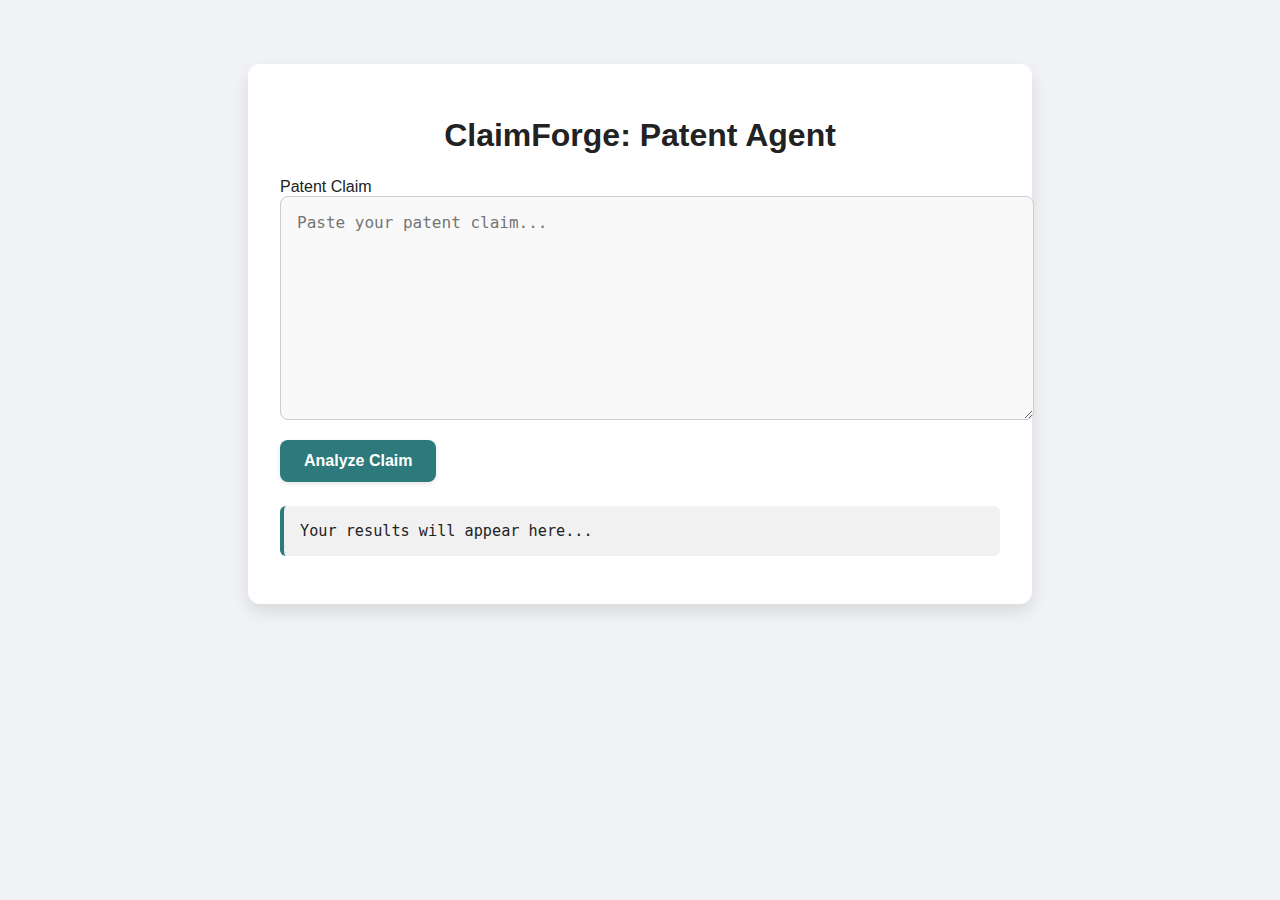
<file: docs/index.html>
<!DOCTYPE html>
<html lang="en">
<head>
  <meta charset="UTF-8" />
  <meta name="viewport" content="width=device-width, initial-scale=1.0" />
  <meta name="description" content="ClaimForge - AI-Powered Patent Claim Analysis Tool" />
  <title>ClaimForge</title>
  <link rel="stylesheet" href="style.css" />
  <link rel="icon" href="favicon.ico" type="image/x-icon" />
</head>
<body>
  <div class="container">
    <h1>ClaimForge: Patent Agent</h1>

    <form id="claim-form">
      <label for="claim-input" class="sr-only">Patent Claim</label>
      <textarea
        id="claim-input"
        rows="10"
        placeholder="Paste your patent claim..."
        aria-label="Paste your patent claim"
      ></textarea><br />
      <button type="submit">Analyze Claim</button>
    </form>

    <pre id="output">Your results will appear here...</pre>
  </div>

  <script src="script.js"></script>
</body>
</html>
</file>
<file: docs/style.css>
/* Root Variables for Light Theme */
:root {
  --bg-color: #f0f2f5;
  --text-color: #222;
  --card-bg: #ffffff;
  --accent-color: #2c7a7b;
  --input-bg: #f9f9f9;
  --input-border: #ccc;
  --output-bg: #f1f1f1;
  --output-border: #2c7a7b;
}

[data-theme="dark"] {
  --bg-color: #121212;
  --text-color: #f5f5f5;
  --card-bg: #1e1e1e;
  --accent-color: #00bfa5;
  --input-bg: #1a1a1a;
  --input-border: #444;
  --output-bg: #1c1c1c;
  --output-border: #00bfa5;
}


/* Base Styles */
body {
  font-family: "Inter", "Segoe UI", Roboto, sans-serif;
  background-color: var(--bg-color);
  color: var(--text-color);
  margin: 0;
  padding: 0;
  display: flex;
  justify-content: center;
  align-items: start;
  min-height: 100vh;
  transition: background-color 0.3s ease, color 0.3s ease;
}


/* Main Container */
.container {
  background: var(--card-bg);
  margin-top: 4rem;
  padding: 2rem;
  border-radius: 12px;
  box-shadow: 0 8px 16px rgba(0,0,0,0.1);
  width: calc(100% - 4rem);
  max-width: 720px;
  position: relative;
  font-family: "Inter", "Segoe UI", Roboto, sans-serif;
}

/* Header Style */
.container h1 {
  font-size: 2rem;
  font-weight: 600;
  margin-bottom: 1.5rem;
  color: var(--text-color);
  text-align: center;
  font-family: "Inter", "Segoe UI", Roboto, sans-serif;
}

/* Form Elements */
textarea {
  width: 100%;
  min-height: 150px;
  font-size: 1rem;
  padding: 1rem;
  background-color: var(--input-bg);
  border: 1px solid var(--input-border);
  border-radius: 8px;
  resize: vertical;
  margin-bottom: 1rem;
  color: var(--text-color);
}

/* Shared Button Base Style */
/* Modern Cutting-Edge Theme */
[data-theme="light"] {
  --accent-color: #7c3aed;   /* Electric Violet */
  --accent-hover: #6d28d9;
}

[data-theme="dark"] {
  --accent-color: #c084fc;   /* Soft Neon Purple */
  --accent-hover: #a855f7;
}

button,
#theme-toggle {
  padding: 0.75rem 1.5rem;
  font-weight: 600;
  font-size: 1rem;
  background-color: var(--accent-color);
  color: #ffffff;
  border: none;
  border-radius: 8px;
  cursor: pointer;
  transition: background-color 0.3s ease, box-shadow 0.2s ease;
  box-shadow: 0 2px 5px rgba(0, 0, 0, 0.1);
}

button:hover,
#theme-toggle:hover {
  background-color: var(--accent-hover);
  box-shadow: 0 0 10px rgba(168, 85, 247, 0.5);
}


/* Specific Accent Colors for Light/Dark Modes */
[data-theme="light"] {
  --accent-color: #00796b;
}

[data-theme="dark"] {
  --accent-color: #26c6da;
}


/* Output Box */
pre {
  background: var(--output-bg);
  padding: 1rem;
  margin-top: 1.5rem;
  white-space: pre-wrap;
  border-left: 4px solid var(--output-border);
  border-radius: 6px;
  font-size: 0.95rem;
  overflow-x: auto;
}


/* Theme Toggle Container */
.theme-toggle-container {
  position: absolute;
  top: 1rem;
  right: 1rem;
  z-index: 10;
}

/* Toggle Button Styling */
#theme-toggle {
  font-family: inherit;
  padding: 0.5rem 1rem;
  font-size: 0.95rem;
  background-color: var(--accent-color);
  color: #fff;
  border: none;
  border-radius: 6px;
  cursor: pointer;
  transition: background-color 0.3s ease;
}

#theme-toggle:hover {
  background-color: #24706c;
}
</file>
